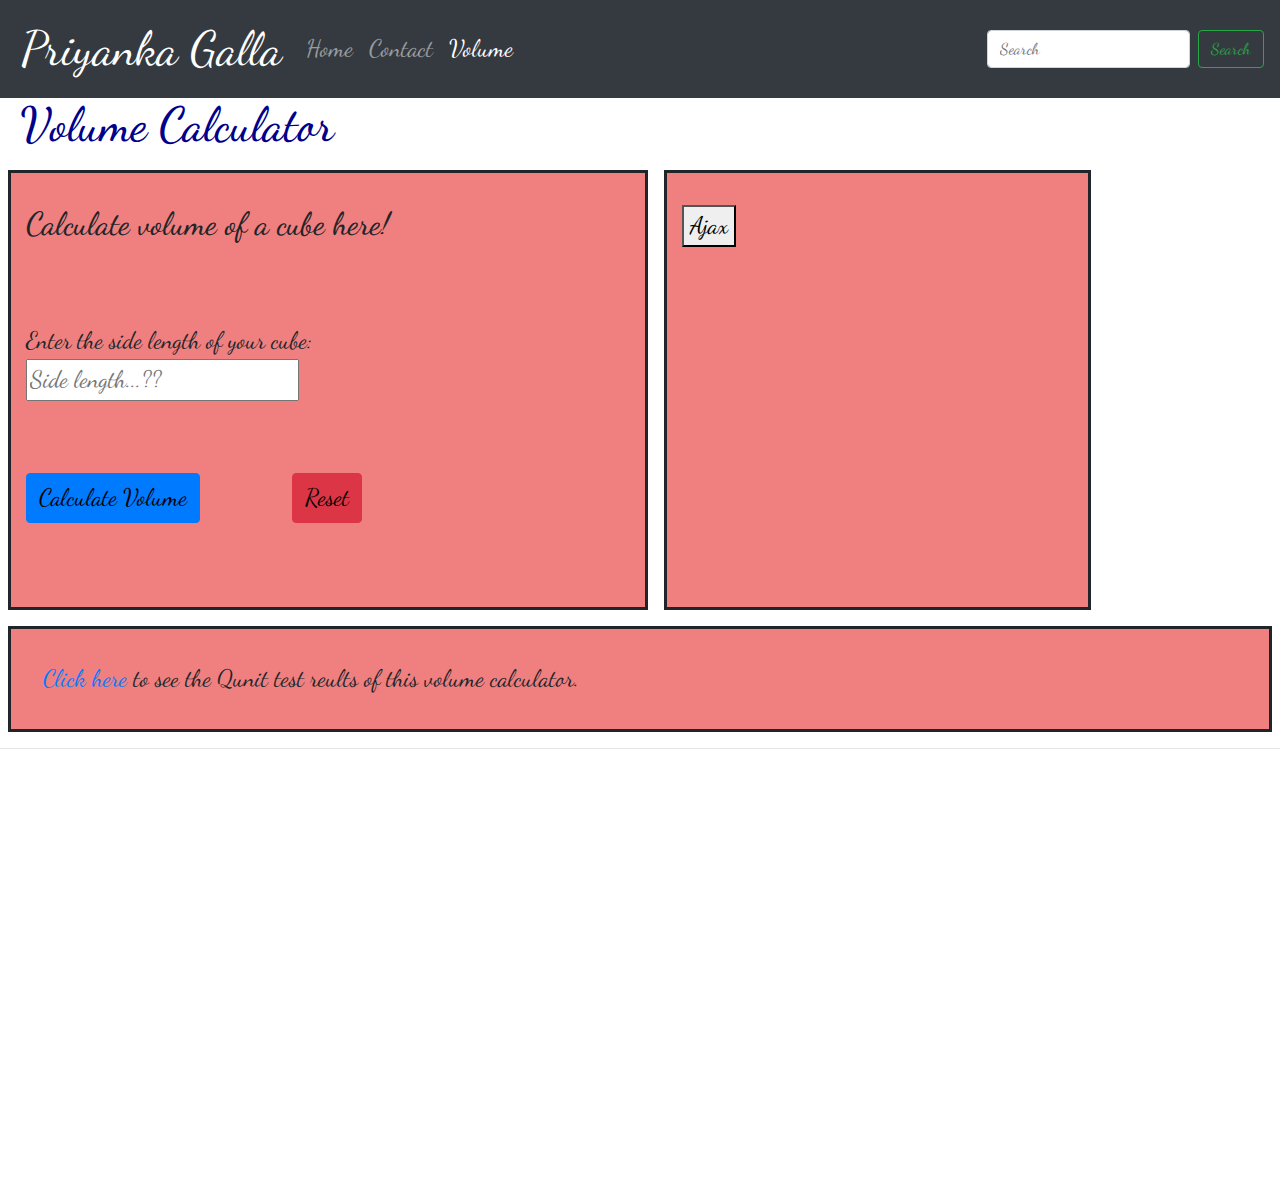
<file: volume.html>
<!DOCTYPE html>

<html lang="en">

<head>
    <title>Priyanka Galla - Volume Calculator</title>
    <meta name="author" content="Priyanka Galla">
    <!-- Required meta tags -->
    <meta charset="utf-8">
    <meta name="viewport" content="width=device-width, initial-scale=1, shrink-to-fit=no">    

    <!-- Bootstrap CSS -->
    <link rel="stylesheet" href="https://maxcdn.bootstrapcdn.com/bootstrap/4.0.0/css/bootstrap.min.css" integrity="sha384-Gn5384xqQ1aoWXA+058RXPxPg6fy4IWvTNh0E263XmFcJlSAwiGgFAW/dAiS6JXm" crossorigin="anonymous">
    <!--new font -->
    <link href="https://fonts.googleapis.com/css?family=Dancing+Script" rel="stylesheet">
    <!--All my styles are in this stylesheet -->
    <link href="./css/galla.css" rel="stylesheet" >
    <script src="https://code.jquery.com/jquery-3.2.1.slim.min.js" integrity="sha384-KJ3o2DKtIkvYIK3UENzmM7KCkRr/rE9/Qpg6aAZGJwFDMVNA/GpGFF93hXpG5KkN" crossorigin="anonymous"></script>

    <!--The javascript code for this page is in this .js file-->
    
</head>

<body class="b">
    <nav class="navbar navbar-expand-md navbar-dark fixed-top bg-dark">
                <a class="navbar-brand main-headings" href="index.html">Priyanka Galla</a>
                <button class="navbar-toggler" type="button" data-toggle="collapse" data-target="#navbarCollapse" aria-controls="navbarCollapse" aria-expanded="false" aria-label="Toggle navigation">
                  <span class="navbar-toggler-icon"></span>
                </button>
                <div class="collapse navbar-collapse" id="navbarCollapse">
                  <ul class="navbar-nav mr-auto">
                    <li class="nav-item">
                      <a class="nav-link" href="index.html">Home <span class="sr-only">(current)</span></a>
                    </li>
                    <li class="nav-item">
                      <a class="nav-link" href="contact.html">Contact</a>
                    </li>
                    <li class="nav-item active">
                      <a class="nav-link" href="volume.html">Volume</a>
                    </li>
                  </ul>
                  <form class="form-inline mt-2 mt-md-0">
                    <input class="form-control mr-sm-2" type="text" placeholder="Search" aria-label="Search">
                    <button class="btn btn-outline-success my-2 my-sm-0" type="submit">Search</button>
                  </form>
                </div>
     </nav>
     <header class="container-fluid">
            <h1 class="main-headings"> Volume Calculator </h1>
     </header>

        
        <main class="container-fluid">
            <div class="row">
                <section class="col-sm-6">
                    <h2> Calculate volume of a cube here! </h2>
                    <br/><br/>
                    <form>
                            Enter the side length of your cube: <br>
                            <input id="sideElement" type="text" placeholder="Side length...??" >
                            <br/><br/><br/>
                            <button type="button" id="volumeButton" class = "btn btn-primary" >Calculate Volume</button>
                            <span style="display:inline-block; width: 5rem;"></span>
                            <button id="resetButton" class = "btn btn-danger" >Reset</button><br>
        
                            <br/>
                            
                            <p id="outputElement"></p>
                            
                    </form>
                    
                </section>
                <section class="col-sm-4">
                    <!-- <div id="ajax_demo" onclick="ajax_example()"> Click here and see what happens! </div> -->
                    <div id="ajax_demo">
                      <button id="ajax_button" type="button">Ajax</button></div>

                </section>

                <script>
                    $("#ajax_button").click(function(){
                      ajax_example();
                    });
                </script>



            </div>
            

        </main>
        <section>
        <a href="./tests/tests.html">Click here</a> to see the Qunit test reults of this volume calculator.
        </section>
        <hr/>
        <br/><br/><br/><br/>
        <footer class="container-fluid" style="color: white">
            &copy; Priyanka Galla 2019
        </footer>
        
        <!-- JQuery CSS. First Bootstrap CSS is loaded and then JQuery CSS is loaded. -->
        <script src="./scripts/cubeVolume.js"></script>
        <script src="https://code.jquery.com/jquery-3.2.1.slim.min.js" integrity="sha384-KJ3o2DKtIkvYIK3UENzmM7KCkRr/rE9/Qpg6aAZGJwFDMVNA/GpGFF93hXpG5KkN" crossorigin="anonymous"></script>
        <script src="https://cdnjs.cloudflare.com/ajax/libs/popper.js/1.12.9/umd/popper.min.js" integrity="sha384-ApNbgh9B+Y1QKtv3Rn7W3mgPxhU9K/ScQsAP7hUibX39j7fakFPskvXusvfa0b4Q" crossorigin="anonymous"></script>
        <script src="https://maxcdn.bootstrapcdn.com/bootstrap/4.0.0/js/bootstrap.min.js" integrity="sha384-JZR6Spejh4U02d8jOt6vLEHfe/JQGiRRSQQxSfFWpi1MquVdAyjUar5+76PVCmYl" crossorigin="anonymous"></script>

        </body>
        </html>
</file>
<file: css/galla.css>
.b    {
    font-family: 'Dancing Script', cursive;
    font-size: 1.5rem;
    min-height: 75rem;
    padding-top: 6rem;
    background-image: url("https://github.com/GallaPriyanka/aboutme/blob/master/images/mynature.jpeg?raw=true");
    background-repeat: no-repeat;
    background-size: cover;
}

.main-headings  {
    font-family: 'Dancing Script', cursive;
    font-size: 3rem;
    color: darkblue;
    padding-left: 5px;
}

.secondlevelheadings {
    font-size: 2.5rem;
}

#sec_bg{
    padding-right: 3em;
}

#sec_plans{
    padding-right: 3em;
}

#tb{
    background-color: #006947;
    border: 1px;
    border-color: black;
    height: 15rem;
    width: 30rem;
}

th, td{
    border: 1px;
    border-style: double;
    border-color: black;
    color: palegoldenrod;
    text-align: left;
}

section {
    margin: 0.5rem;
    padding: 2rem;
    height: auto;
    background-color: lightcoral;
    border-collapse: collapse;
    border-style: solid;
}

#volumeButton {
    color: black;
    font-size: 1.5rem;
    
}

#resetButton{
    color: black;
    font-size: 1.5rem;
}
</file>
